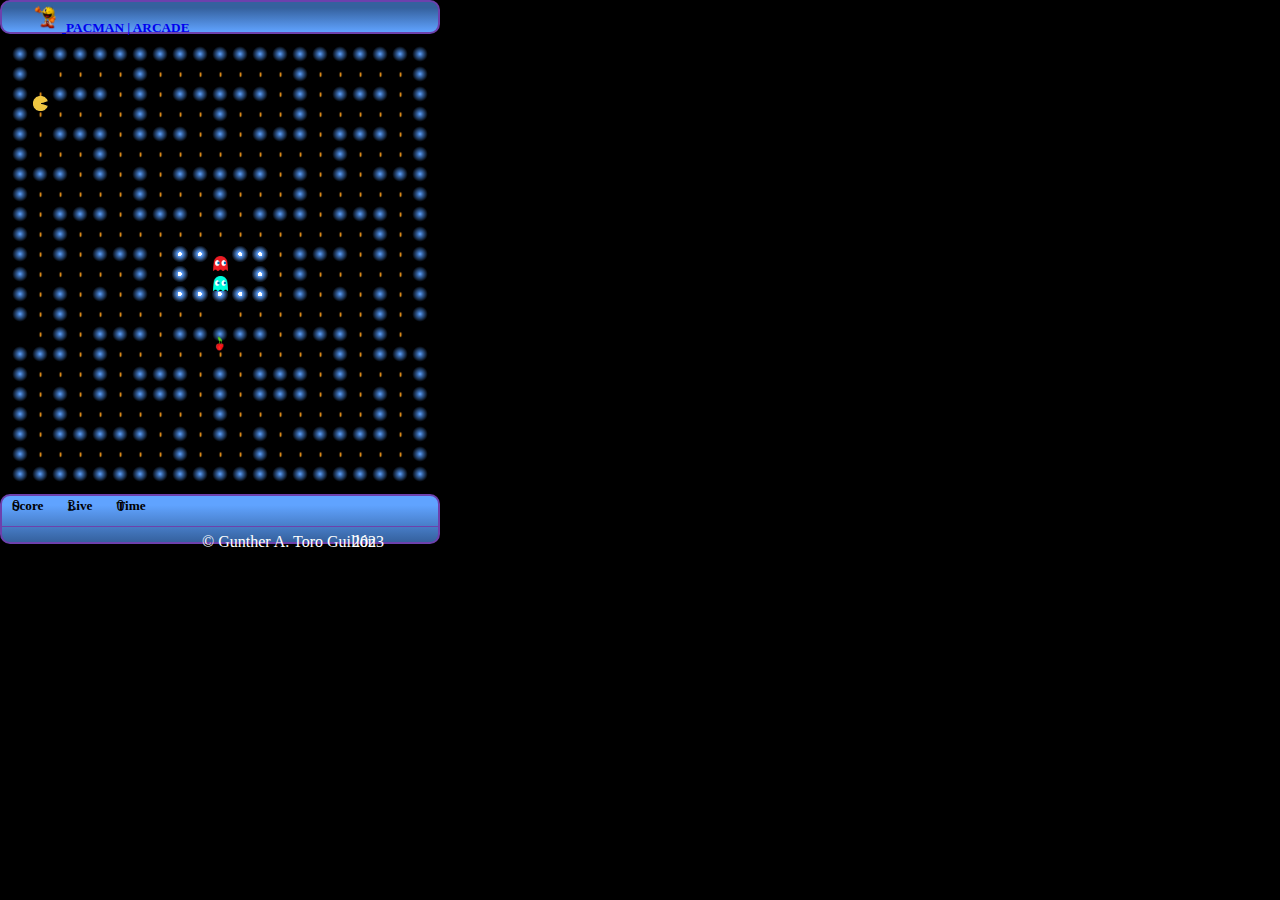
<file: index.html>
<!DOCTYPE html>
<html lang="en">

<head>
    <meta charset="UTF-8">
    <meta name="viewport" content="width=device-width, initial-scale=1.0">
    <title>Pacman Demo</title>
    <link href="/style/pacman_bootstrap.css" rel="stylesheet" type="text/css">
    <link href="https://cdn.jsdelivr.net/npm/bootstrap@5.3.0-alpha3/dist/css/bootstrap.min.css" rel="stylesheet" integrity="sha384-KK94CHFLLe+nY2dmCWGMq91rCGa5gtU4mk92HdvYe+M/SXH301p5ILy+dN9+nJOZ" crossorigin="anonymous">
</head>

<body>
    <nav class="navbar navbar-dark bg-dark">
        <a class="navbar-brand" href="#">
            <img src="/img/logo_pacman.png" width="30" height="30" class="d-inline-block align-top" alt="">
            <h5 style="display:inline-block;">PACMAN | ARCADE</h5>
        </a>
    </nav>

    <div class="main">
        <div id='world'></div>
        <div id='pacman'></div>
        <div id='cereza'></div>
        <div class="fantasma" id='fantasma1'></div>
        <div class="fantasma" id='fantasma2'></div>
        <div class="fantasma" id='fantasma3'></div>
        <div class="fantasma" id='fantasma4'></div>
    </div>
    <div class="container footer ">
        <div class="row sello">
            <div class="card text-center col text-white bg-dark mb-3">
                <div class="card-body">
                    <h5 class="card-title">Score</h5>
                    <p class="card-text" id="score">0</p>
                </div>

            </div>
            <div class="card text-center col text-white bg-dark mb-3">
                <div class="card-body">
                    <h5 class="card-title">Live</h5>
                    <p class="card-text" id="vidas">0</p>
                </div>
            </div>
            <div class="card text-center col text-white bg-dark mb-3">
                <div class="card-body">
                    <h5 class="card-title">Time</h5>
                    <p class="card-text" id="time">0</p>
                </div>
            </div>
        
        </div>

            <p  style="color:white; margin-left: 200px;"> © Gunther A. Toro Guillón</p>
            <p style="color:white; margin-left: 350px;"> 2023</p>
        </div>
    </div>

    
    <script src="/script/inicial.js"></script>
    <script src="/script/velocidad.js"></script>
    <script src="/script/display.js"></script>
    <script src="/script/pacman.js"></script>
    <script src="https://cdn.jsdelivr.net/npm/bootstrap@5.3.0-alpha3/dist/js/bootstrap.bundle.min.js" integrity="sha384-ENjdO4Dr2bkBIFxQpeoTz1HIcje39Wm4jDKdf19U8gI4ddQ3GYNS7NTKfAdVQSZe" crossorigin="anonymous"></script>

</body>

</html>
</file>
